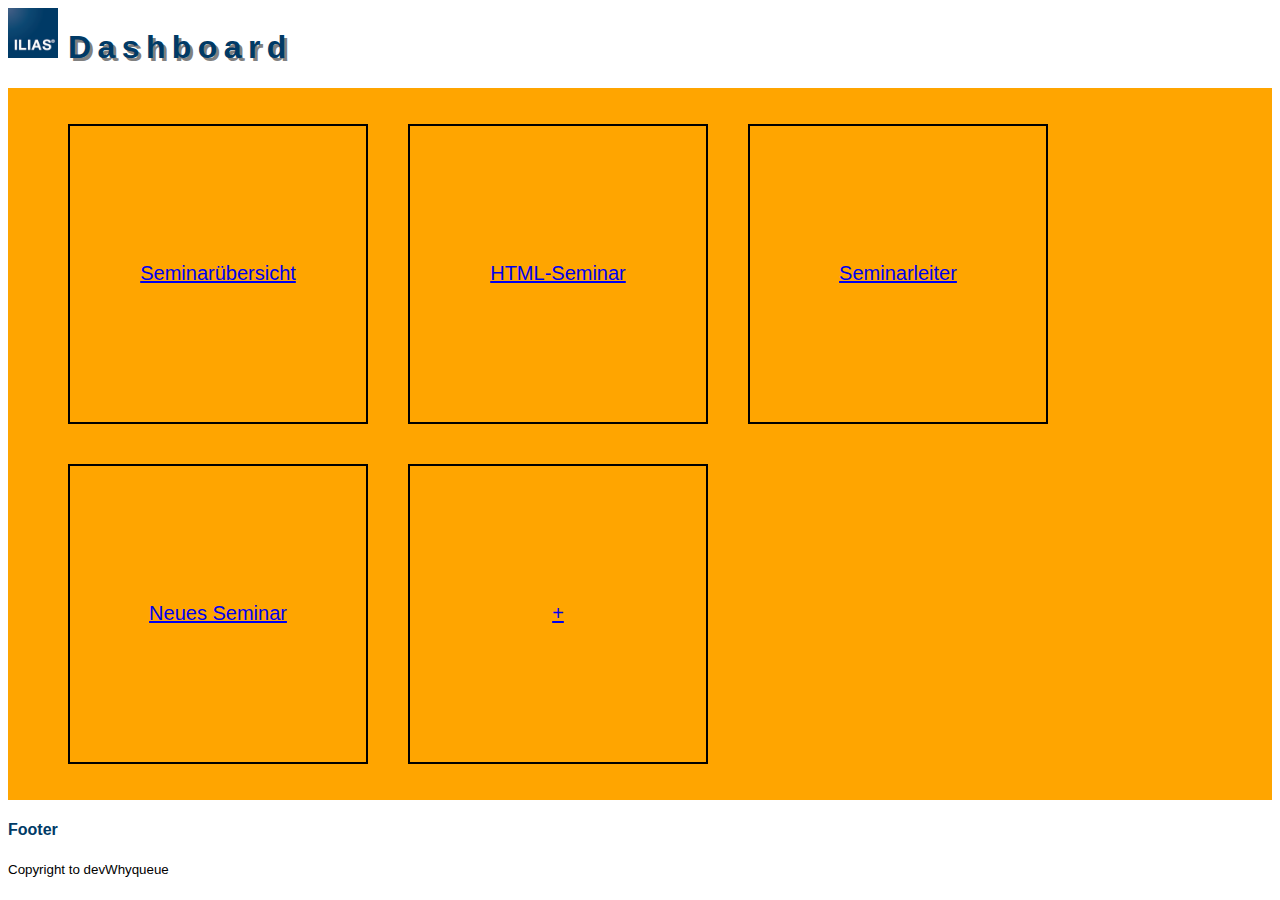
<file: web/index.html>
<!DOCTYPE html>
<html lang="de" dir="ltr">

<head>
  <meta charset="utf-8">
  <title>Seminarübersicht</title>
  <link rel="stylesheet" href="./css/layout.css">
  <link rel="stylesheet" href="./css/dashboard.css">
</head>

<body>
  <div id="container">
    <header>
      <a href="index.html">  <img src="img/logo.png" alt="Logo" width="50" height="50"></a>
      <h1>Dashboard</h1>
    </header>
    <main>
      <ul id="boxes">
        <li><a href="seminarliste.html">Seminarübersicht</a></li>
        <li><a href="html-seminar.html">HTML-Seminar</a></li>
        <li><a href="seminarleiter.html">Seminarleiter</a></li>
        <li><a href="neues-seminar.html">Neues Seminar</a></li>
        <li><a id="addKachel" href="#">+</a></li>
      </ul>
    </main>
    <footer>
      <h4>Footer</h4>
      <small>Copyright to devWhyqueue</small>
    </footer>
  </div>
  <!-- scripts -->
  <script src="./js/dashboard.js"></script>
</body>

</html>
</file>
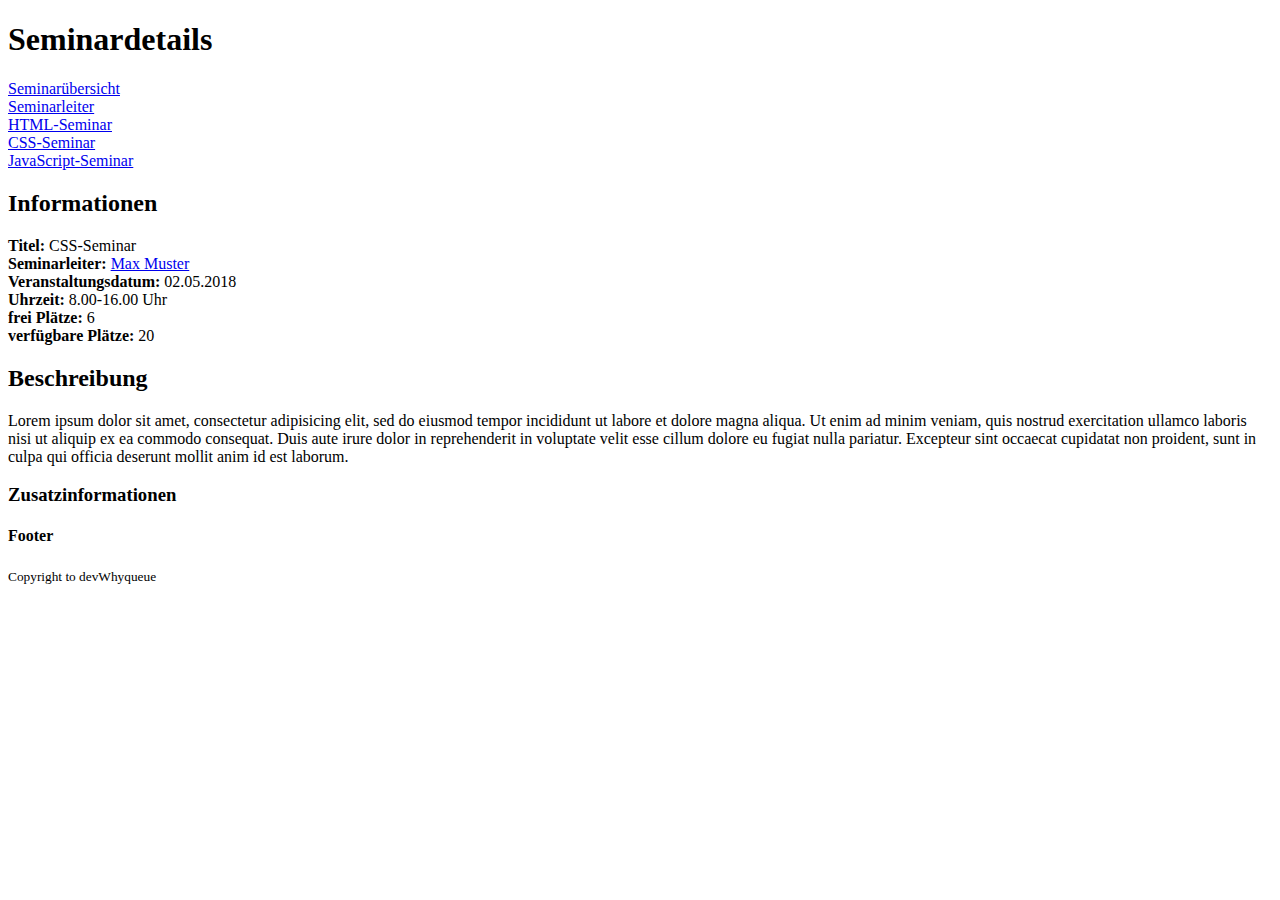
<file: css-seminar.html>
<!DOCTYPE html>
<html lang="de" dir="ltr">

<head>
  <meta charset="utf-8">
  <title>Seminardetails</title>
</head>

<body>
  <header>
    <h1>Seminardetails</h1>
  </header>
  <nav>
    <a href="seminarliste.html">Seminarübersicht</a><br>
    <a href="seminarleiter.html">Seminarleiter</a><br>
    <a href="html-seminar.html">HTML-Seminar</a><br>
    <a href="css-seminar.html">CSS-Seminar</a><br>
    <a href="javascript-seminar.html">JavaScript-Seminar</a>
  </nav>
  <main>
    <h2>Informationen</h2>
    <p>
      <strong>Titel: </strong>CSS-Seminar<br>
      <strong>Seminarleiter: </strong><a href="seminarleiter.html">Max Muster</a><br>
      <strong>Veranstaltungsdatum: </strong>02.05.2018<br>
      <strong>Uhrzeit: </strong>8.00-16.00 Uhr<br>
      <strong>frei Plätze: </strong>6<br>
      <strong>verfügbare Plätze: </strong>20<br>
    </p>
    <h2>Beschreibung</h2>
    <p>
      Lorem ipsum dolor sit amet, consectetur adipisicing elit, sed do eiusmod tempor incididunt ut labore et dolore magna aliqua. Ut enim ad minim veniam, quis nostrud exercitation ullamco laboris nisi ut aliquip ex ea commodo consequat. Duis aute irure dolor
      in reprehenderit in voluptate velit esse cillum dolore eu fugiat nulla pariatur. Excepteur sint occaecat cupidatat non proident, sunt in culpa qui officia deserunt mollit anim id est laborum.
    </p>
  </main>
  <aside>
    <h3>Zusatzinformationen</h3>
  </aside>
  <footer>
    <h4>Footer</h4>
    <small>Copyright to devWhyqueue</small>
  </footer>
</body>

</html>
</file>
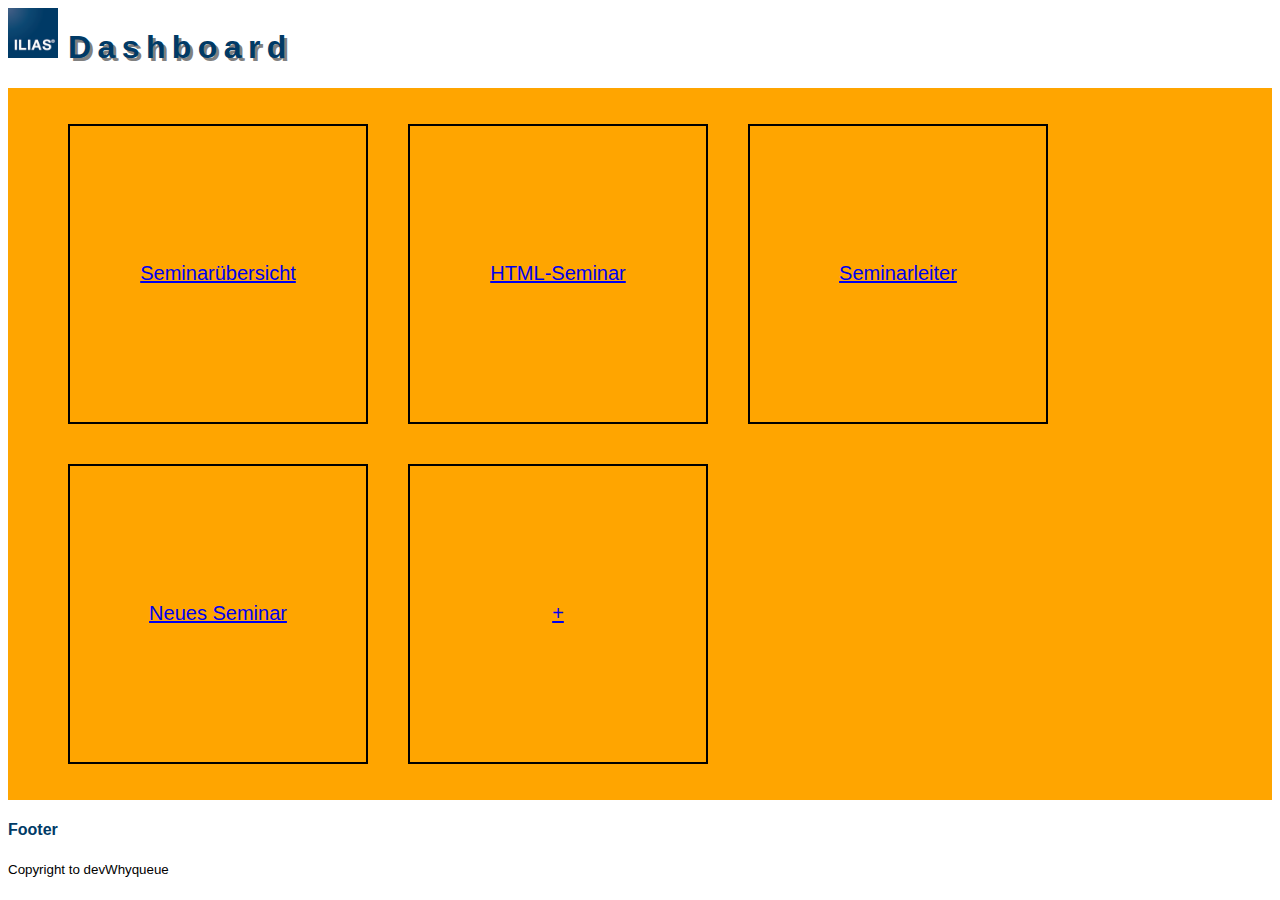
<file: dashboard.html>
<!DOCTYPE html>
<html lang="de" dir="ltr">

<head>
  <meta charset="utf-8">
  <title>Seminarübersicht</title>
  <link rel="stylesheet" href="./css/layout.css">
  <link rel="stylesheet" href="./css/dashboard.css">
</head>

<body>
  <div id="container">
    <header>
      <a href="dashboard.html">  <img src="img/logo.png" alt="Logo" width="50" height="50"></a>
      <h1>Dashboard</h1>
    </header>
    <main>
      <ul id="boxes">
        <li><a href="seminarliste.html">Seminarübersicht</a></li>
        <li><a href="html-seminar.html">HTML-Seminar</a></li>
        <li><a href="seminarleiter.html">Seminarleiter</a></li>
        <li><a href="neues-seminar.html">Neues Seminar</a></li>
        <li><a id="addKachel" href="#">+</a></li>
      </ul>
    </main>
    <footer>
      <h4>Footer</h4>
      <small>Copyright to devWhyqueue</small>
    </footer>
  </div>
  <!-- scripts -->
  <script src="./js/dashboard.js"></script>
</body>

</html>
</file>
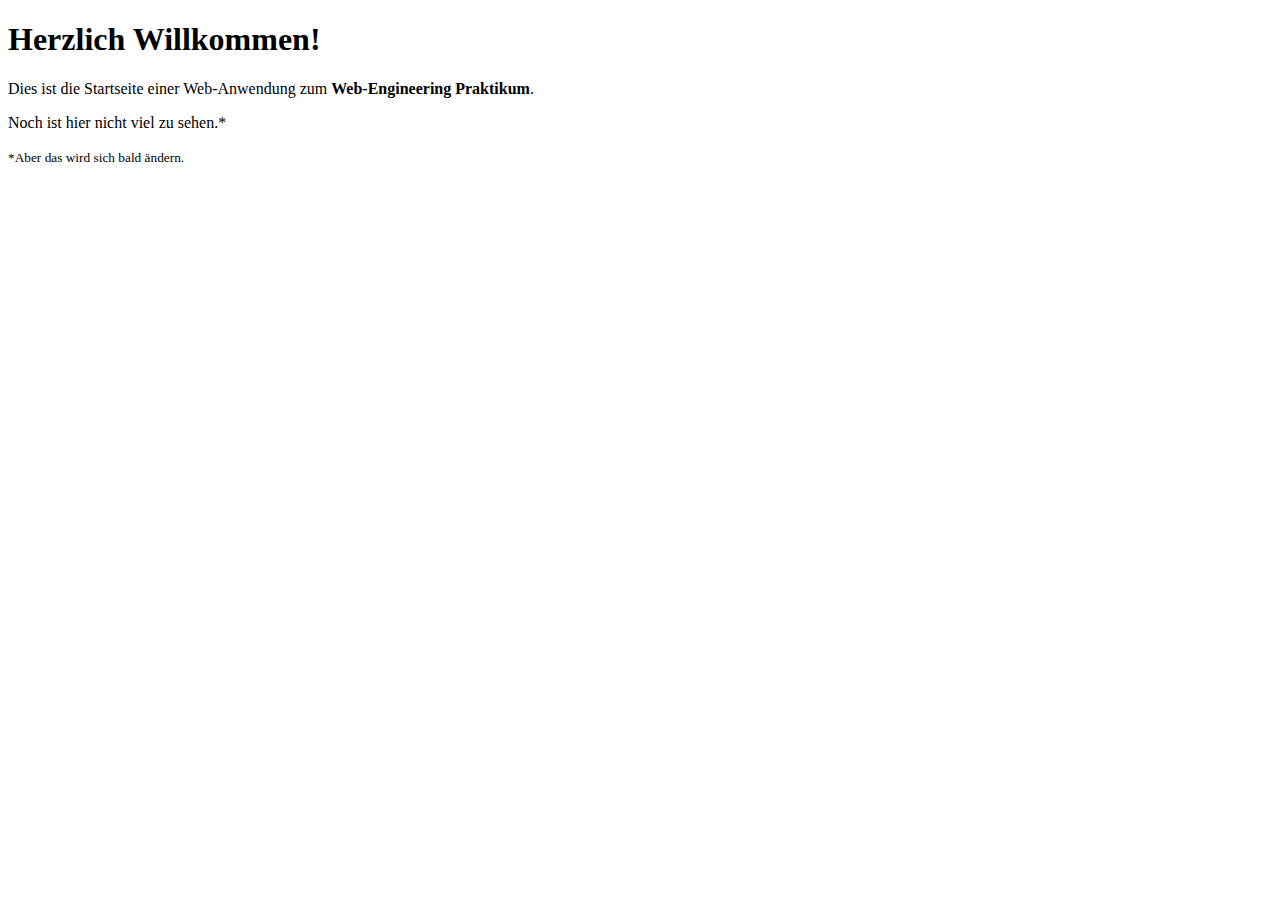
<file: helloWold.html>
<!DOCTYPE html>
<html>

<head>
  <meta charset="utf-8" />
  <title>Hello World!</title>
</head>

<body>
  <h1>Herzlich Willkommen!</h1>
  <p>Dies ist die Startseite einer Web-Anwendung zum <strong>Web-Engineering Praktikum</strong>.</p>
  <p>Noch ist hier nicht viel zu sehen.*</p>
  <p><small>*Aber das wird sich bald ändern.</small></p>
</body>

</html>
</file>
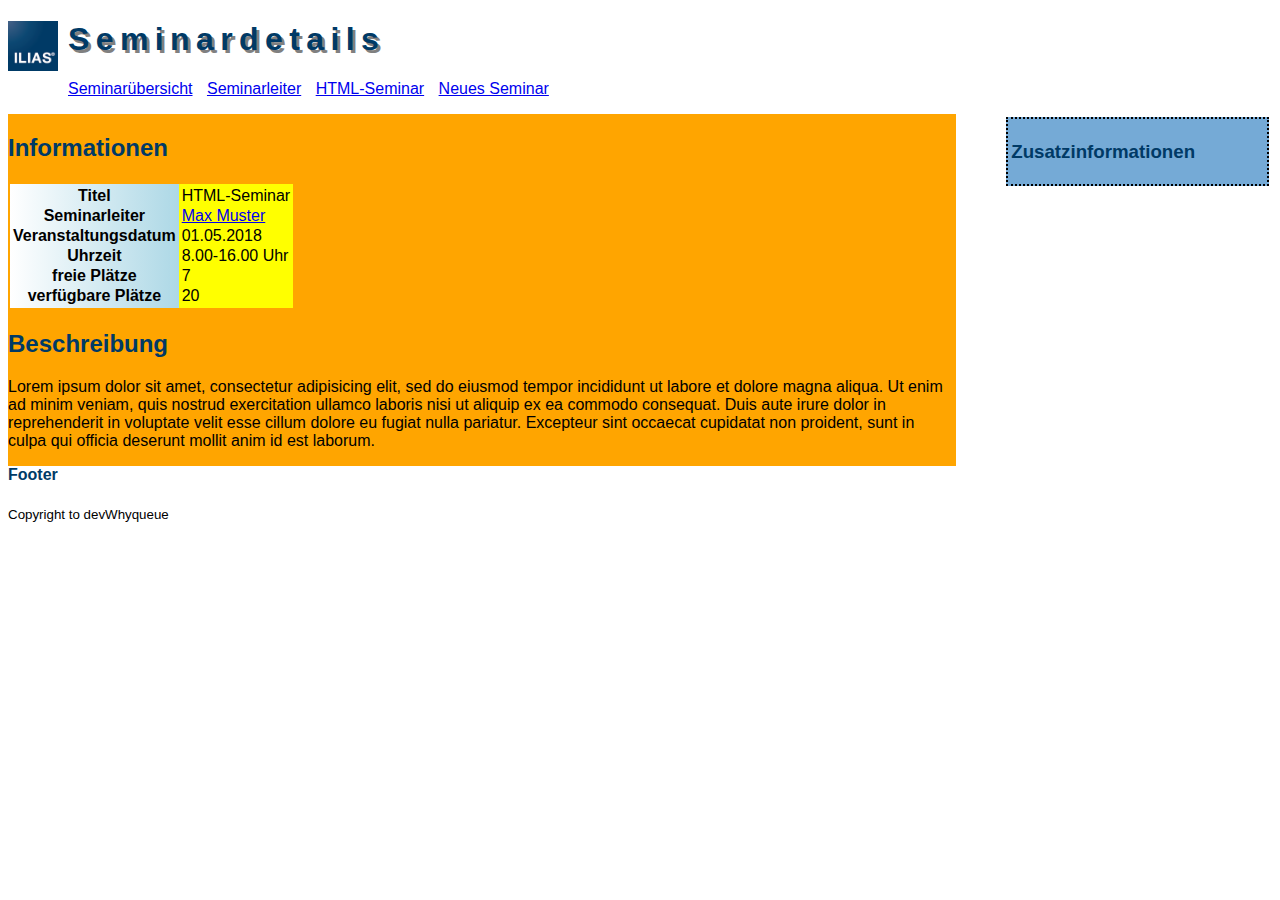
<file: html-seminar.html>
<!DOCTYPE html>
<html lang="de" dir="ltr">

<head>
  <meta charset="utf-8">
  <title>Seminardetails</title>
  <link rel="stylesheet" href="./css/layout.css">
</head>

<body>
  <header>
    <a href="dashboard.html">  <img src="img/logo.png" alt="Logo" width="50" height="50"></a>
    <h1>Seminardetails</h1>
  </header>
  <nav>
    <ul>
      <li><a href="seminarliste.html">Seminarübersicht</a></li>
      <li><a href="seminarleiter.html">Seminarleiter</a></li>
      <li><a href="html-seminar.html">HTML-Seminar</a></li>
      <li><a href="neues-seminar.html">Neues Seminar</a></li>
    </ul>
  </nav>
  <main style="width: 75%">
    <h2>Informationen</h2>
    <table id="htmlDetailTable">
      <thead>
        <tr>
          <th>Titel</th>
          <th>Seminarleiter</th>
          <th>Veranstaltungsdatum</th>
          <th>Uhrzeit</th>
          <th>freie Plätze</th>
          <th>verfügbare Plätze</th>
        </tr>
      </thead>
      <tbody>
        <tr>
          <td>HTML-Seminar</td>
          <td><a href="seminarleiter.html">Max Muster</a></td>
          <td>01.05.2018</td>
          <td>8.00-16.00 Uhr</td>
          <td>7</td>
          <td>20</td>
        </tr>
      </tbody>
      <tfoot>
      </tfoot>
    </table>
    <h2>Beschreibung</h2>
    <p>
      Lorem ipsum dolor sit amet, consectetur adipisicing elit, sed do eiusmod tempor incididunt ut labore et dolore magna aliqua. Ut enim ad minim veniam, quis nostrud exercitation ullamco laboris nisi ut aliquip ex ea commodo consequat. Duis aute irure dolor
      in reprehenderit in voluptate velit esse cillum dolore eu fugiat nulla pariatur. Excepteur sint occaecat cupidatat non proident, sunt in culpa qui officia deserunt mollit anim id est laborum.
    </p>
  </main>
  <aside style="width: 20%">
    <h3>Zusatzinformationen</h3>
  </aside>
  <footer>
    <h4>Footer</h4>
    <small>Copyright to devWhyqueue</small>
  </footer>
</body>

</html>
</file>
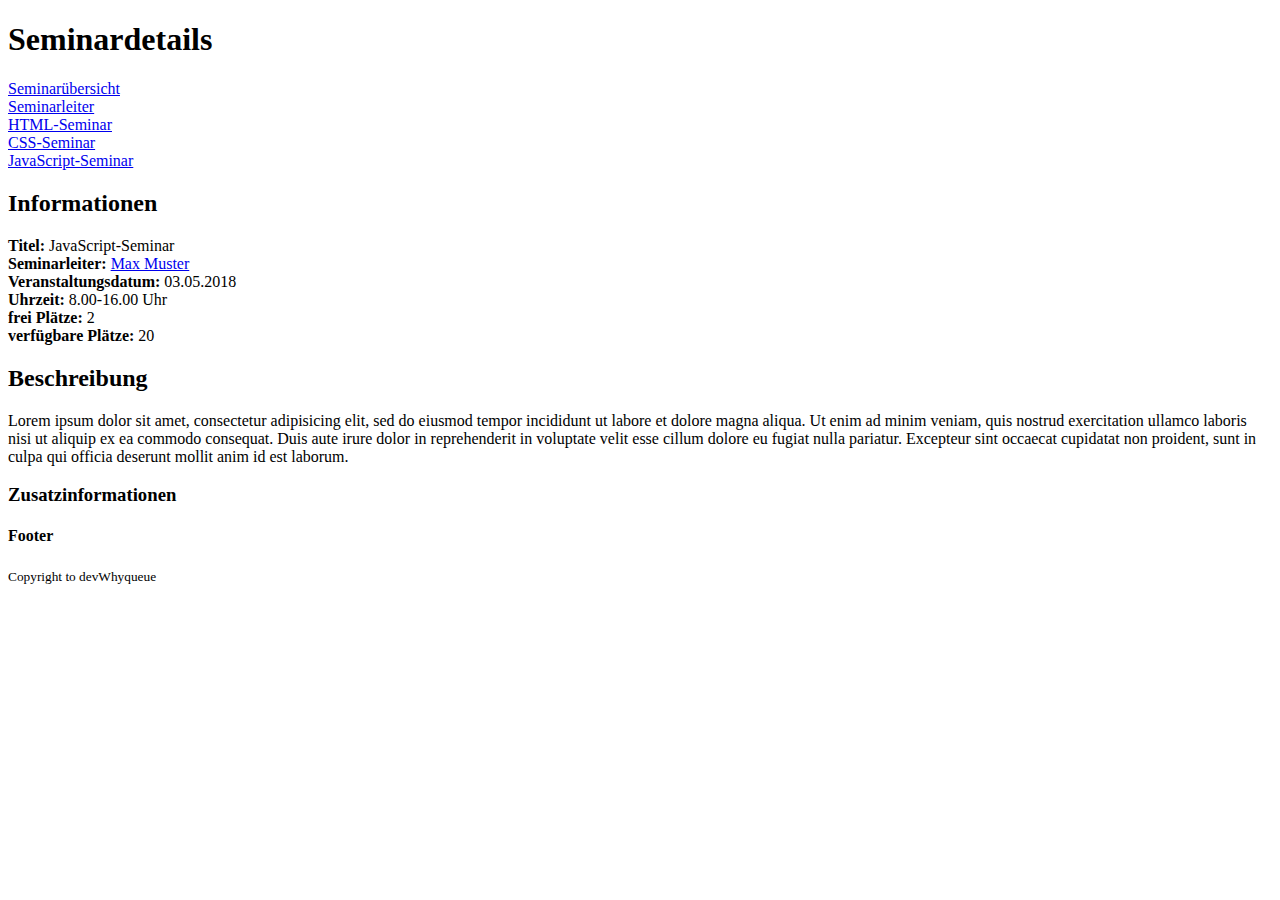
<file: javascript-seminar.html>
<!DOCTYPE html>
<html lang="de" dir="ltr">

<head>
  <meta charset="utf-8">
  <title>Seminardetails</title>
</head>

<body>
  <header>
    <h1>Seminardetails</h1>
  </header>
  <nav>
    <a href="seminarliste.html">Seminarübersicht</a><br>
    <a href="seminarleiter.html">Seminarleiter</a><br>
    <a href="html-seminar.html">HTML-Seminar</a><br>
    <a href="css-seminar.html">CSS-Seminar</a><br>
    <a href="javascript-seminar.html">JavaScript-Seminar</a>
  </nav>
  <main>
    <h2>Informationen</h2>
    <p>
      <strong>Titel: </strong>JavaScript-Seminar<br>
      <strong>Seminarleiter: </strong><a href="seminarleiter.html">Max Muster</a><br>
      <strong>Veranstaltungsdatum: </strong>03.05.2018<br>
      <strong>Uhrzeit: </strong>8.00-16.00 Uhr<br>
      <strong>frei Plätze: </strong>2<br>
      <strong>verfügbare Plätze: </strong>20<br>
    </p>
    <h2>Beschreibung</h2>
    <p>
      Lorem ipsum dolor sit amet, consectetur adipisicing elit, sed do eiusmod tempor incididunt ut labore et dolore magna aliqua. Ut enim ad minim veniam, quis nostrud exercitation ullamco laboris nisi ut aliquip ex ea commodo consequat. Duis aute irure dolor
      in reprehenderit in voluptate velit esse cillum dolore eu fugiat nulla pariatur. Excepteur sint occaecat cupidatat non proident, sunt in culpa qui officia deserunt mollit anim id est laborum.
    </p>
  </main>
  <aside>
    <h3>Zusatzinformationen</h3>
  </aside>
  <footer>
    <h4>Footer</h4>
    <small>Copyright to devWhyqueue</small>
  </footer>
</body>

</html>
</file>
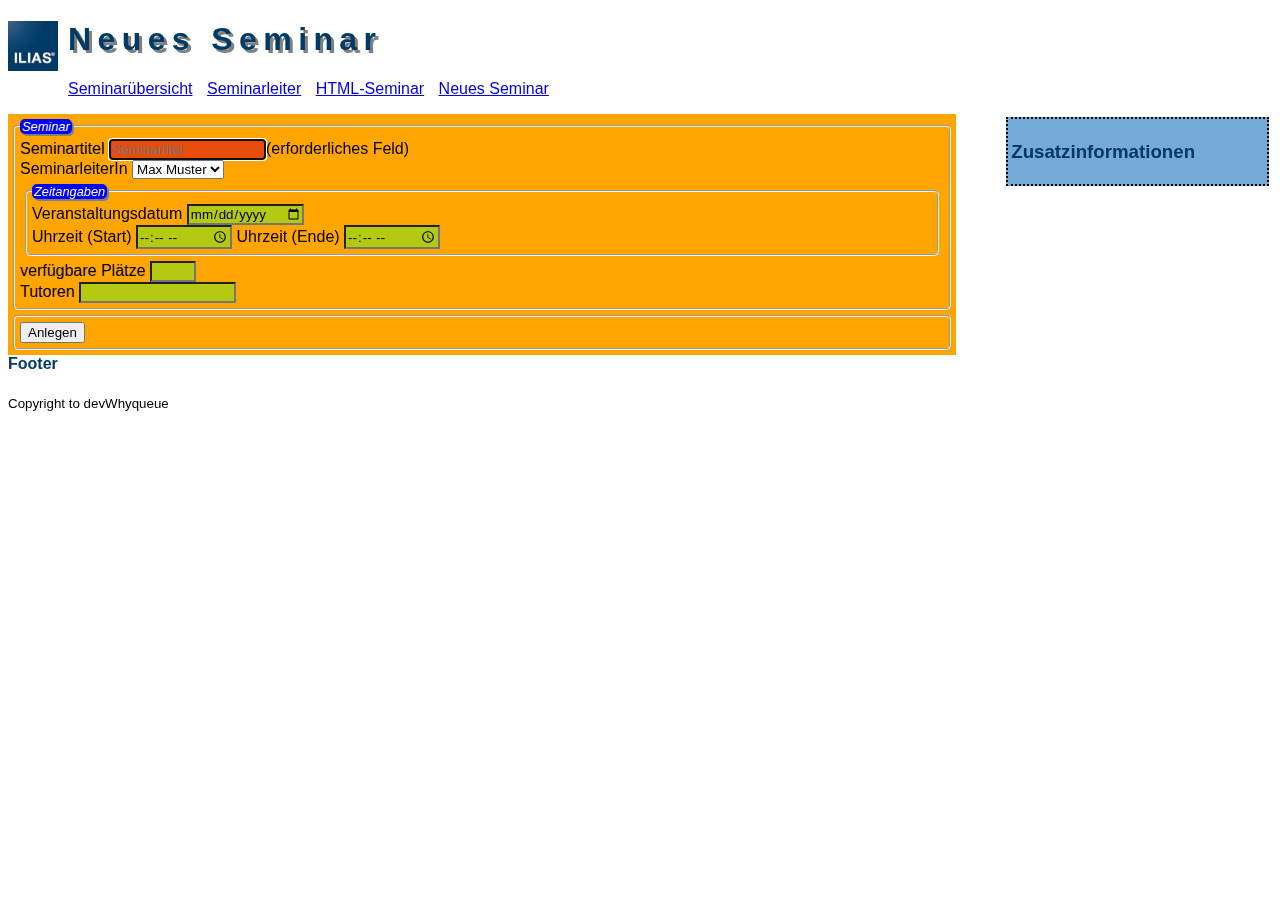
<file: neues-seminar.html>
<!DOCTYPE html>
<html lang="de" dir="ltr">

<head>
  <meta charset="utf-8">
  <title>Seminar anlegen</title>
  <link rel="stylesheet" href="./css/layout.css">
</head>

<body>
  <header>
    <a href="dashboard.html">  <img src="img/logo.png" alt="Logo" width="50" height="50"></a>
    <h1>Neues Seminar</h1>
  </header>
  <nav>
    <ul>
      <li><a href="seminarliste.html">Seminarübersicht</a></li>
      <li><a href="seminarleiter.html">Seminarleiter</a></li>
      <li><a href="html-seminar.html">HTML-Seminar</a></li>
      <li><a href="neues-seminar.html">Neues Seminar</a></li>
    </ul>
  </nav>
  <main style="width: 75%">
    <form method="post" action="http://www.elsvene.de/seminarApp/testCreateSeminar.php">
      <fieldset>
        <legend>Seminar</legend>
        <label for="semtitle">Seminartitel</label>
        <span class="requiredInput"><input type="text" name="semtitle" id="semtitle" placeholder="Seminartitel" maxlength="20" pattern="[A-Z]\w*" autofocus required></span><br>
        <label for="semlead">SeminarleiterIn</label>
        <select name="semlead" id="semlead">
        <option value="max">Max Muster</option>
      </select><br>
        <fieldset>
          <legend>Zeitangaben</legend>
          <label class="lblForRequiredInput" for="semdate">Veranstaltungsdatum</label>
          <input type="date" name="semdate" id="semdate"><br>
          <label class="lblForRequiredInput" for="semstart">Uhrzeit (Start)</label>
          <input type="time" name="semstart" id="semstart" min="08:00" max="16:00">
          <label class="lblForRequiredInput" for="semend">Uhrzeit (Ende)</label>
          <input type="time" name="semend" id="semend" max="18:00"><br>
        </fieldset>
        <label class="lblForRequiredInput" for="semseats">verfügbare Plätze</label>
        <input type="number" name="semseats" id="semseats" min="0" max="100"><br>
        <label class="lblForRequiredInput" for="semtutors">Tutoren</label>
        <input type="text" name="semtutors" id="semtutors" pattern="[a-z]{2,4}\d{1}([,][a-z]{2,4}\d{1})*"><br>
      </fieldset>
      <fieldset>
        <button type="submit" name="anlegen">Anlegen</button>
      </fieldset>
    </form>
  </main>
  <aside style="width: 20%">
    <h3>Zusatzinformationen</h3>
  </aside>
  <footer>
    <h4>Footer</h4>
    <small>Copyright to devWhyqueue</small>
  </footer>
</body>

</html>
</file>
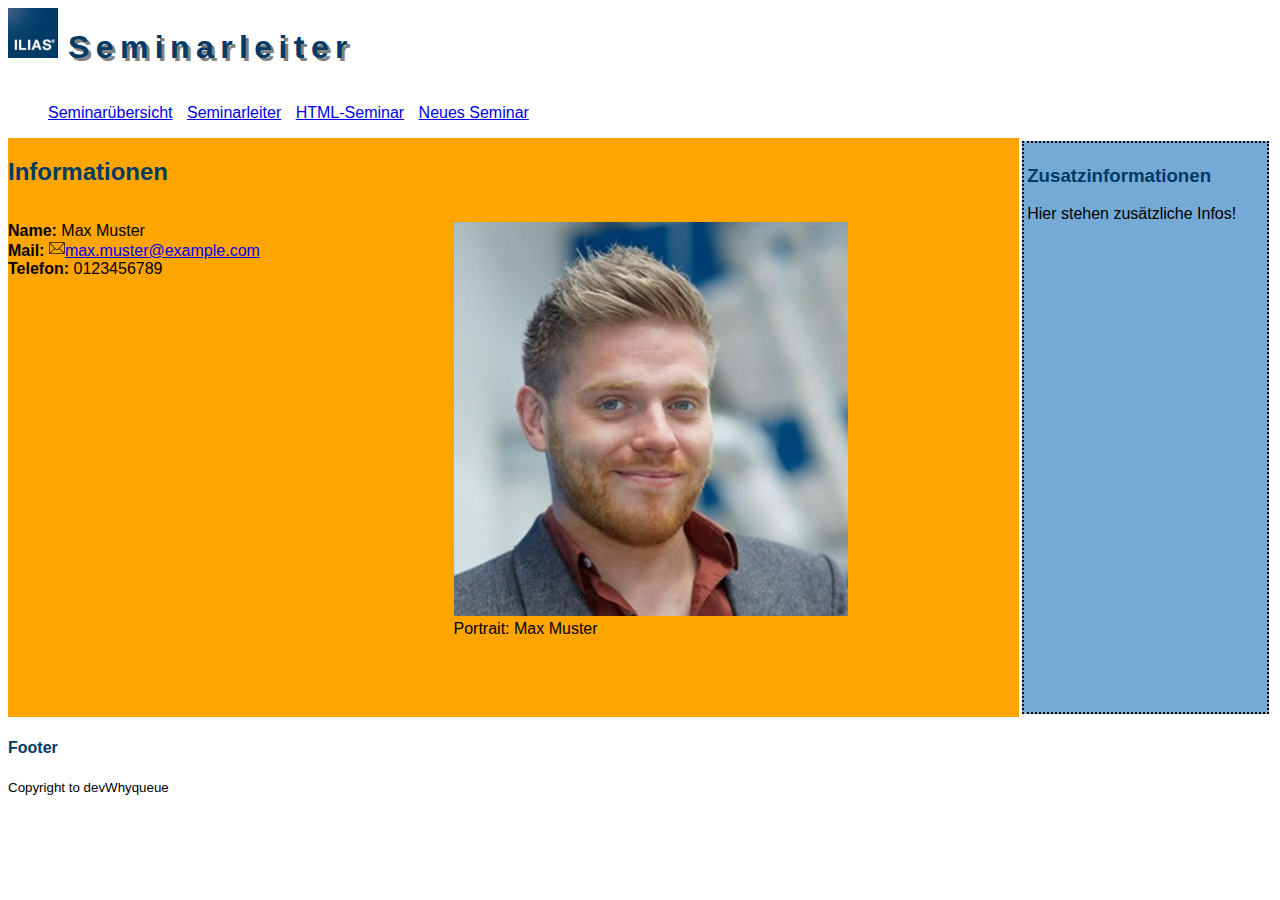
<file: seminarleiter.html>
<!DOCTYPE html>
<html lang="de" dir="ltr">

<head>
  <meta charset="utf-8">
  <title>Seminarleiter</title>
  <link rel="stylesheet" href="./css/layout.css">
  <link rel="stylesheet" href="./css/grid.css">
</head>

<body>
  <div id="container">
    <header>
      <a href="dashboard.html">  <img src="img/logo.png" alt="Logo" width="50" height="50"></a>
      <h1>Seminarleiter</h1>
    </header>
    <nav>
      <ul>
        <li><a href="seminarliste.html">Seminarübersicht</a></li>
        <li><a href="seminarleiter.html">Seminarleiter</a></li>
        <li><a href="html-seminar.html">HTML-Seminar</a></li>
        <li><a href="neues-seminar.html">Neues Seminar</a></li>
      </ul>
    </nav>
    <main>
      <h2>Informationen</h2>
      <div id="contentContainer">
        <figure id="seminarleiterBild">
          <img src="img/seminarleiter.png" alt="Seminarleiter" width="75%" height="auto">
          <figcaption>Portrait: Max Muster</figcaption>
        </figure>
        <p>
          <strong>Name: </strong>Max Muster<br>
          <strong>Mail: </strong><a href="mailto:max.muster@example.com">max.muster@example.com</a><br>
          <strong>Telefon: </strong>0123456789
        </p>
      </div>
    </main>
    <aside>
      <h3>Zusatzinformationen</h3>
      <p>Hier stehen zusätzliche Infos!</p>
    </aside>
    <footer>
      <h4>Footer</h4>
      <small>Copyright to devWhyqueue</small>
    </footer>
  </div>
</body>

</html>
</file>
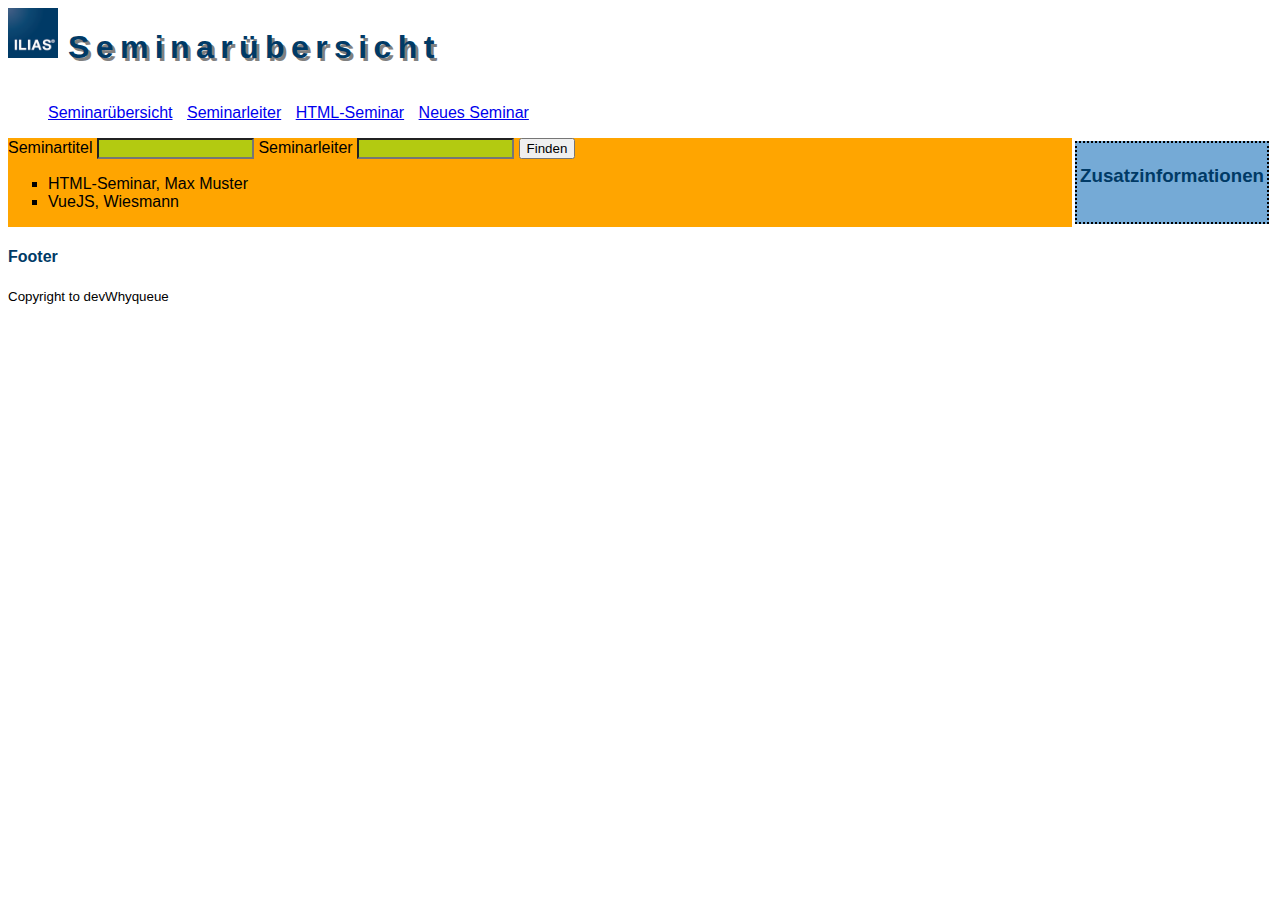
<file: seminarliste.html>
<!DOCTYPE html>
<html lang="de" dir="ltr">

<head>
  <meta charset="utf-8">
  <title>Seminarübersicht</title>
  <link rel="stylesheet" href="./css/layout.css">
  <link rel="stylesheet" href="./css/flexbox.css">
</head>

<body>
  <div id="container">
    <header>
      <a href="dashboard.html">  <img src="img/logo.png" alt="Logo" width="50" height="50"></a>
      <h1>Seminarübersicht</h1>
    </header>
    <nav>
      <ul>
        <li><a href="seminarliste.html">Seminarübersicht</a></li>
        <li><a href="seminarleiter.html">Seminarleiter</a></li>
        <li><a href="html-seminar.html">HTML-Seminar</a></li>
        <li><a href="neues-seminar.html">Neues Seminar</a></li>
      </ul>
    </nav>
    <div id="subcontainer">
      <div id="maincontainer">
        <main>
          <form method="get" action="http://www.elsvene.de/seminarApp/testSearch.php">
            <label for="semtitle">Seminartitel</label>
            <input type="text" name="semtitle" id="semtitle" maxlength="20">
            <label for="semlead">Seminarleiter</label>
            <input list="semleadlist" type="text" name="semlead" id="semlead">
            <datalist id="semleadlist">
        <option value="Max Muster"></option>
      </datalist>
            <button type="submit" name="finden">Finden</button>
          </form>
          <ul id="seminare">
            <!-- dynamic list of Seminar objects -->
          </ul>
        </main>
      </div>
      <aside>
        <h3>Zusatzinformationen</h3>
      </aside>
    </div>
    <footer>
      <h4>Footer</h4>
      <small>Copyright to devWhyqueue</small>
    </footer>
  </div>
  <!-- scripts -->
  <script src="./js/seminarliste.js"></script>
</body>

</html>
</file>
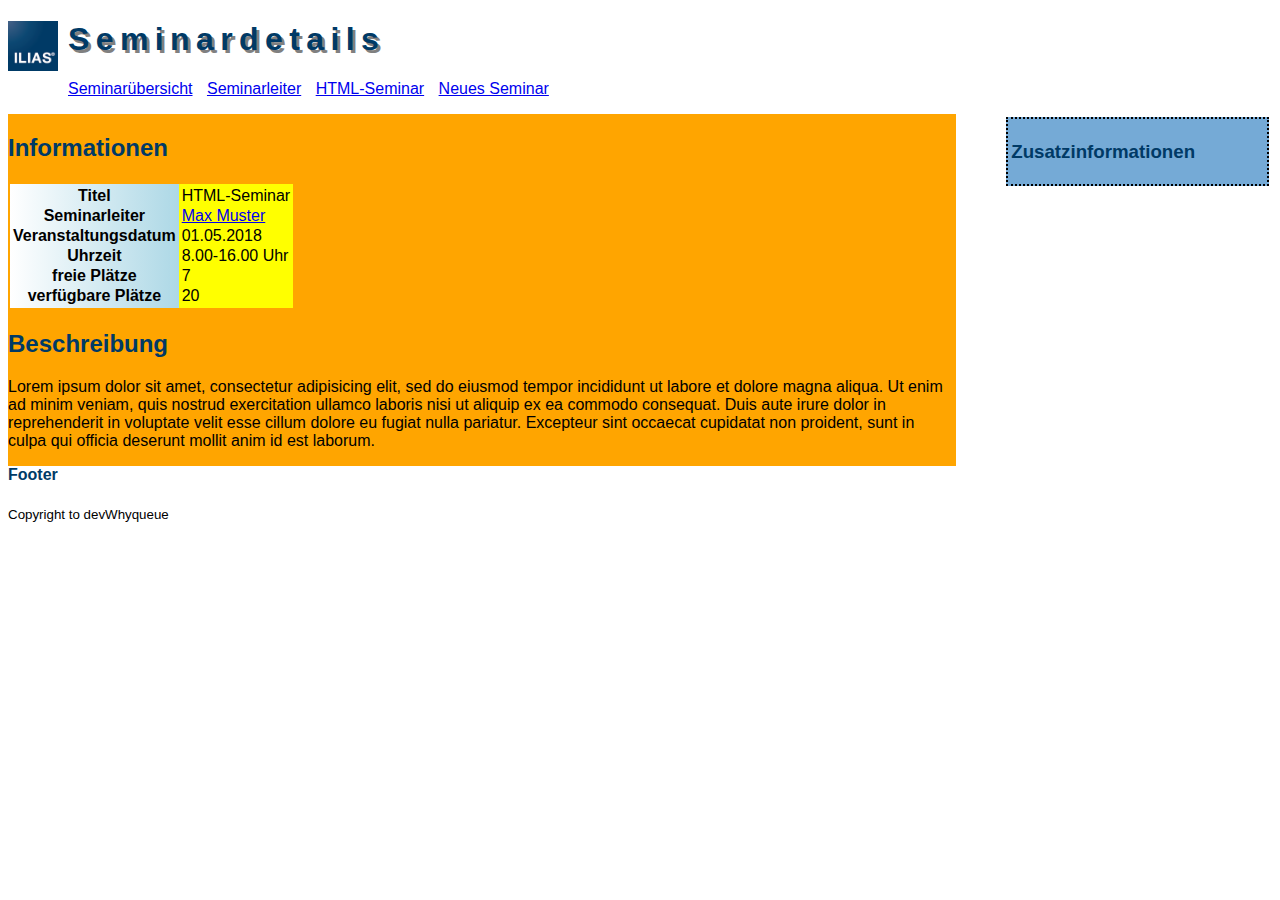
<file: web/html-seminar.html>
<!DOCTYPE html>
<html lang="de" dir="ltr">

<head>
  <meta charset="utf-8">
  <title>Seminardetails</title>
  <link rel="stylesheet" href="./css/layout.css">
</head>

<body>
  <header>
    <a href="index.html">  <img src="img/logo.png" alt="Logo" width="50" height="50"></a>
    <h1>Seminardetails</h1>
  </header>
  <nav>
    <ul>
      <li><a href="seminarliste.html">Seminarübersicht</a></li>
      <li><a href="seminarleiter.html">Seminarleiter</a></li>
      <li><a href="html-seminar.html">HTML-Seminar</a></li>
      <li><a href="neues-seminar.html">Neues Seminar</a></li>
    </ul>
  </nav>
  <main style="width: 75%">
    <h2>Informationen</h2>
    <table id="htmlDetailTable">
      <thead>
        <tr>
          <th>Titel</th>
          <th>Seminarleiter</th>
          <th>Veranstaltungsdatum</th>
          <th>Uhrzeit</th>
          <th>freie Plätze</th>
          <th>verfügbare Plätze</th>
        </tr>
      </thead>
      <tbody>
        <tr>
          <td>HTML-Seminar</td>
          <td><a href="seminarleiter.html">Max Muster</a></td>
          <td>01.05.2018</td>
          <td>8.00-16.00 Uhr</td>
          <td>7</td>
          <td>20</td>
        </tr>
      </tbody>
      <tfoot>
      </tfoot>
    </table>
    <h2>Beschreibung</h2>
    <p>
      Lorem ipsum dolor sit amet, consectetur adipisicing elit, sed do eiusmod tempor incididunt ut labore et dolore magna aliqua. Ut enim ad minim veniam, quis nostrud exercitation ullamco laboris nisi ut aliquip ex ea commodo consequat. Duis aute irure dolor
      in reprehenderit in voluptate velit esse cillum dolore eu fugiat nulla pariatur. Excepteur sint occaecat cupidatat non proident, sunt in culpa qui officia deserunt mollit anim id est laborum.
    </p>
  </main>
  <aside style="width: 20%">
    <h3>Zusatzinformationen</h3>
  </aside>
  <footer>
    <h4>Footer</h4>
    <small>Copyright to devWhyqueue</small>
  </footer>
</body>

</html>
</file>
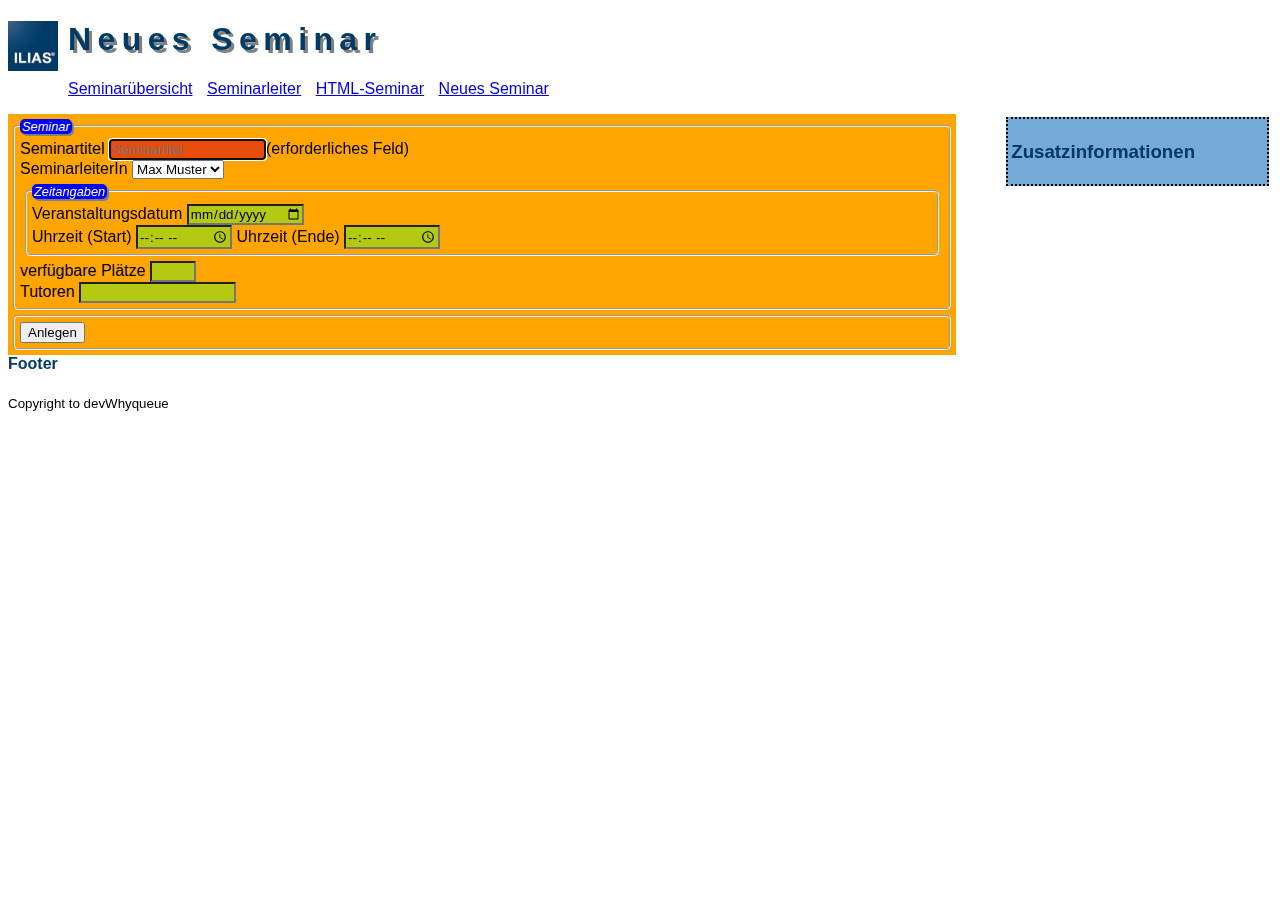
<file: web/neues-seminar.html>
<!DOCTYPE html>
<html lang="de" dir="ltr">

<head>
  <meta charset="utf-8">
  <title>Seminar anlegen</title>
  <link rel="stylesheet" href="./css/layout.css">
</head>

<body>
  <header>
    <a href="index.html">  <img src="img/logo.png" alt="Logo" width="50" height="50"></a>
    <h1>Neues Seminar</h1>
  </header>
  <nav>
    <ul>
      <li><a href="seminarliste.html">Seminarübersicht</a></li>
      <li><a href="seminarleiter.html">Seminarleiter</a></li>
      <li><a href="html-seminar.html">HTML-Seminar</a></li>
      <li><a href="neues-seminar.html">Neues Seminar</a></li>
    </ul>
  </nav>
  <main style="width: 75%">
    <form method="post" action="http://www.elsvene.de/seminarApp/testCreateSeminar.php">
      <fieldset>
        <legend>Seminar</legend>
        <label for="semtitle">Seminartitel</label>
        <span class="requiredInput"><input type="text" name="semtitle" id="semtitle" placeholder="Seminartitel" maxlength="20" pattern="[A-Z]\w*" autofocus required></span><br>
        <label for="semlead">SeminarleiterIn</label>
        <select name="semlead" id="semlead">
        <option value="max">Max Muster</option>
      </select><br>
        <fieldset>
          <legend>Zeitangaben</legend>
          <label class="lblForRequiredInput" for="semdate">Veranstaltungsdatum</label>
          <input type="date" name="semdate" id="semdate"><br>
          <label class="lblForRequiredInput" for="semstart">Uhrzeit (Start)</label>
          <input type="time" name="semstart" id="semstart" min="08:00" max="16:00">
          <label class="lblForRequiredInput" for="semend">Uhrzeit (Ende)</label>
          <input type="time" name="semend" id="semend" max="18:00"><br>
        </fieldset>
        <label class="lblForRequiredInput" for="semseats">verfügbare Plätze</label>
        <input type="number" name="semseats" id="semseats" min="0" max="100"><br>
        <label class="lblForRequiredInput" for="semtutors">Tutoren</label>
        <input type="text" name="semtutors" id="semtutors" pattern="[a-z]{2,4}\d{1}([,][a-z]{2,4}\d{1})*"><br>
      </fieldset>
      <fieldset>
        <button type="submit" name="anlegen">Anlegen</button>
      </fieldset>
    </form>
  </main>
  <aside style="width: 20%">
    <h3>Zusatzinformationen</h3>
  </aside>
  <footer>
    <h4>Footer</h4>
    <small>Copyright to devWhyqueue</small>
  </footer>
</body>

</html>
</file>
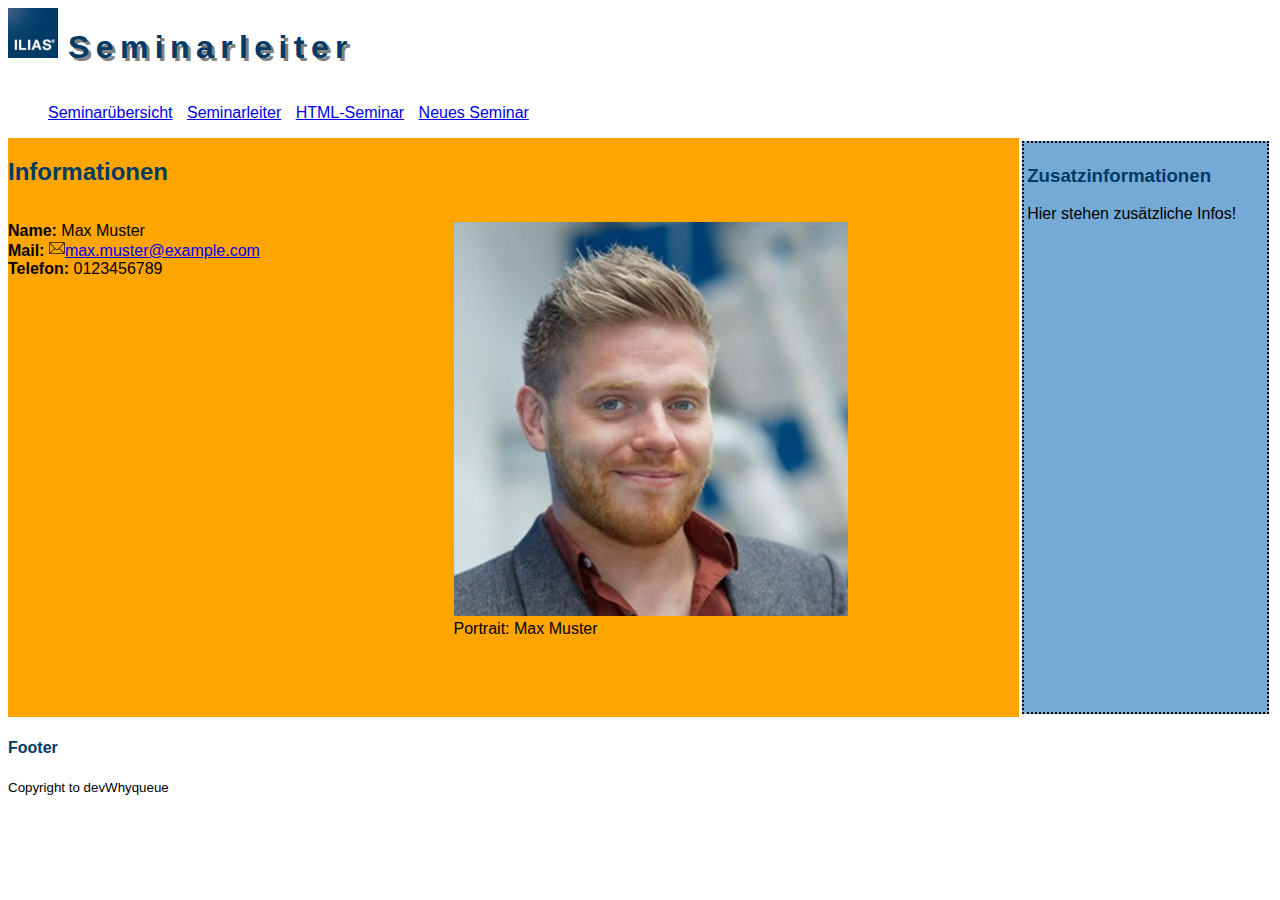
<file: web/seminarleiter.html>
<!DOCTYPE html>
<html lang="de" dir="ltr">

<head>
  <meta charset="utf-8">
  <title>Seminarleiter</title>
  <link rel="stylesheet" href="./css/layout.css">
  <link rel="stylesheet" href="./css/grid.css">
</head>

<body>
  <div id="container">
    <header>
      <a href="index.html">  <img src="img/logo.png" alt="Logo" width="50" height="50"></a>
      <h1>Seminarleiter</h1>
    </header>
    <nav>
      <ul>
        <li><a href="seminarliste.html">Seminarübersicht</a></li>
        <li><a href="seminarleiter.html">Seminarleiter</a></li>
        <li><a href="html-seminar.html">HTML-Seminar</a></li>
        <li><a href="neues-seminar.html">Neues Seminar</a></li>
      </ul>
    </nav>
    <main>
      <h2>Informationen</h2>
      <div id="contentContainer">
        <figure id="seminarleiterBild">
          <img src="img/seminarleiter.png" alt="Seminarleiter" width="75%" height="auto">
          <figcaption>Portrait: Max Muster</figcaption>
        </figure>
        <p>
          <strong>Name: </strong>Max Muster<br>
          <strong>Mail: </strong><a href="mailto:max.muster@example.com">max.muster@example.com</a><br>
          <strong>Telefon: </strong>0123456789
        </p>
      </div>
    </main>
    <aside>
      <h3>Zusatzinformationen</h3>
      <p>Hier stehen zusätzliche Infos!</p>
    </aside>
    <footer>
      <h4>Footer</h4>
      <small>Copyright to devWhyqueue</small>
    </footer>
  </div>
</body>

</html>
</file>
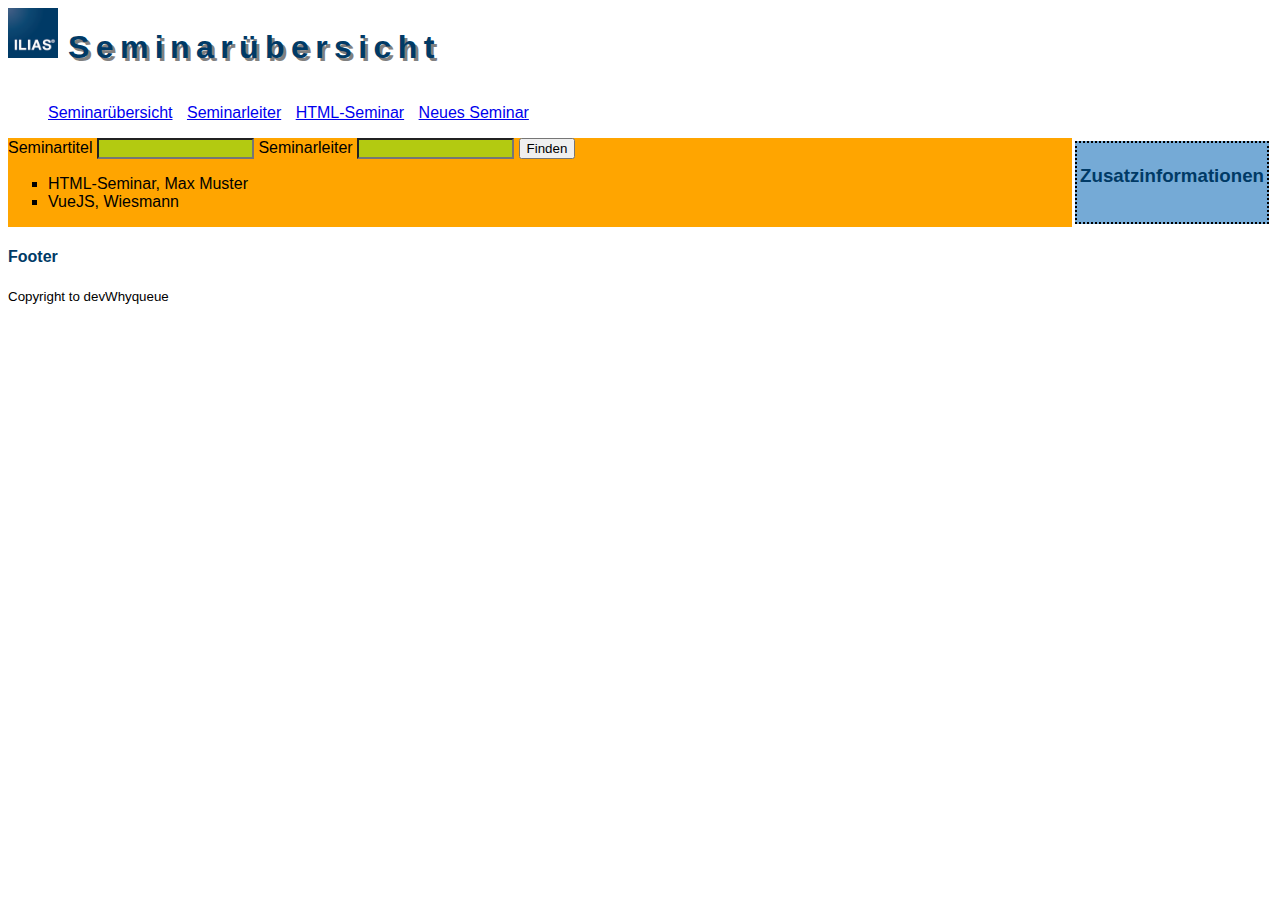
<file: web/seminarliste.html>
<!DOCTYPE html>
<html lang="de" dir="ltr">

<head>
  <meta charset="utf-8">
  <title>Seminarübersicht</title>
  <link rel="stylesheet" href="./css/layout.css">
  <link rel="stylesheet" href="./css/flexbox.css">
</head>

<body>
  <div id="container">
    <header>
      <a href="index.html">  <img src="img/logo.png" alt="Logo" width="50" height="50"></a>
      <h1>Seminarübersicht</h1>
    </header>
    <nav>
      <ul>
        <li><a href="seminarliste.html">Seminarübersicht</a></li>
        <li><a href="seminarleiter.html">Seminarleiter</a></li>
        <li><a href="html-seminar.html">HTML-Seminar</a></li>
        <li><a href="neues-seminar.html">Neues Seminar</a></li>
      </ul>
    </nav>
    <div id="subcontainer">
      <div id="maincontainer">
        <main>
          <form method="get" action="http://www.elsvene.de/seminarApp/testSearch.php">
            <label for="semtitle">Seminartitel</label>
            <input type="text" name="semtitle" id="semtitle" maxlength="20">
            <label for="semlead">Seminarleiter</label>
            <input list="semleadlist" type="text" name="semlead" id="semlead">
            <datalist id="semleadlist">
        <option value="Max Muster"></option>
      </datalist>
            <button type="submit" name="finden">Finden</button>
          </form>
          <ul id="seminare">
            <!-- dynamic list of Seminar objects -->
          </ul>
        </main>
      </div>
      <aside>
        <h3>Zusatzinformationen</h3>
      </aside>
    </div>
    <footer>
      <h4>Footer</h4>
      <small>Copyright to devWhyqueue</small>
    </footer>
  </div>
  <!-- scripts -->
  <script src="./js/seminarliste.js"></script>
</body>

</html>
</file>
<file: web/css/layout.css>
h1, h2, h3, h4, h5, h6 {
  color: #003a66;
}

header h1 {
  text-shadow: 3px 3px gray;
  letter-spacing: 0.2em;
}

input:valid {
  background-color: rgba(105, 237, 34, 0.51);
}

input:invalid {
  background-color: rgba(217, 16, 16, 0.6);
}

.requiredInput::after {
  content: "(erforderliches Feld)";
}

main {
  float: left;
  background-color: orange;
}

aside {
  float: right;
  background-color: rgba(25, 114, 186, 0.6);
  color: black;
  padding: 3px;
  margin: 3px;
  border: 2px dotted;
}

nav a:hover {
  font-size: 1.5em;
}

#htmlDetailTable thead {
  background: linear-gradient(to right, white, lightblue);
}

#htmlDetailTable thead {
  float: left;
}

#htmlDetailTable tbody {
  background-color: yellow;
  color: black;
  float: right;
}

#htmlDetailTable th {
  display: block;
}

#htmlDetailTable td {
  display: block;
}

a[href^="mailto"]::before {
  background-image: url('../img/envelope.png');
  background-size: 1em 1em;
  display: inline-block;
  width: 1em;
  height: 1em;
  content: "";
}

fieldset {
  padding: 5px;
  margin: 5px;
  border-radius: 5px;
}

legend {
  font-style: italic;
  font-size: 0.8em;
  background-color: blue;
  color: white;
  box-shadow: 2px 2px gray;
  border-radius: 5px;
}

ul {
  list-style-type: square;
}

nav ul li {
  display: inline-block;
  margin-right: 10px;
}

#seminarleiterBild {
  float: right;
}

header img {
  float: left;
  padding-right: 10px;
  padding-bottom: 10px;
}

footer {
  clear: both;
}

* {
  font-family: Helvetica, Arial, sans-serif;
}

@media screen and (max-width:768px) {
  header h1 {
    font-size: 1.5em;
  }
  aside {
    float: none;
    clear: left;
    /* width-value is set as inline-style to avoid side effects with the flexbox and grid layout */
    width: auto !important;
  }
}

@media screen and (max-width:480px) {
  header h1 {
    display: none;
  }
}
</file>
<file: web/css/dashboard.css>
#container {
  display: flex;
  flex-direction: column;
}

#boxes {
  display: flex;
  flex-flow: row wrap;
  /* container is also item of subcontainer */
  flex-grow: 1;
  background-color: orange;
}

li {
  display: flex;
  box-sizing: border-box;
  justify-content: center;
  align-items: center;
  height: 15em;
  width: 15em;
  margin: 1em;
  border: 2px solid;
  font-size: 20px;
}

@media screen and (max-width:768px) {
  li {
    font-size: 15px;
  }
}

@media screen and (max-width:480px) {
  li {
    font-size: 10px;
  }
}
</file>
<file: css/layout.css>
h1, h2, h3, h4, h5, h6 {
  color: #003a66;
}

header h1 {
  text-shadow: 3px 3px gray;
  letter-spacing: 0.2em;
}

input:valid {
  background-color: rgba(105, 237, 34, 0.51);
}

input:invalid {
  background-color: rgba(217, 16, 16, 0.6);
}

.requiredInput::after {
  content: "(erforderliches Feld)";
}

main {
  float: left;
  background-color: orange;
}

aside {
  float: right;
  background-color: rgba(25, 114, 186, 0.6);
  color: black;
  padding: 3px;
  margin: 3px;
  border: 2px dotted;
}

nav a:hover {
  font-size: 1.5em;
}

#htmlDetailTable thead {
  background: linear-gradient(to right, white, lightblue);
}

#htmlDetailTable thead {
  float: left;
}

#htmlDetailTable tbody {
  background-color: yellow;
  color: black;
  float: right;
}

#htmlDetailTable th {
  display: block;
}

#htmlDetailTable td {
  display: block;
}

a[href^="mailto"]::before {
  background-image: url('../img/envelope.png');
  background-size: 1em 1em;
  display: inline-block;
  width: 1em;
  height: 1em;
  content: "";
}

fieldset {
  padding: 5px;
  margin: 5px;
  border-radius: 5px;
}

legend {
  font-style: italic;
  font-size: 0.8em;
  background-color: blue;
  color: white;
  box-shadow: 2px 2px gray;
  border-radius: 5px;
}

ul {
  list-style-type: square;
}

nav ul li {
  display: inline-block;
  margin-right: 10px;
}

#seminarleiterBild {
  float: right;
}

header img {
  float: left;
  padding-right: 10px;
  padding-bottom: 10px;
}

footer {
  clear: both;
}

* {
  font-family: Helvetica, Arial, sans-serif;
}

@media screen and (max-width:768px) {
  header h1 {
    font-size: 1.5em;
  }
  aside {
    float: none;
    clear: left;
    /* width-value is set as inline-style to avoid side effects with the flexbox and grid layout */
    width: auto !important;
  }
}

@media screen and (max-width:480px) {
  header h1 {
    display: none;
  }
}
</file>
<file: css/dashboard.css>
#container {
  display: flex;
  flex-direction: column;
}

#boxes {
  display: flex;
  flex-flow: row wrap;
  /* container is also item of subcontainer */
  flex-grow: 1;
  background-color: orange;
}

li {
  display: flex;
  box-sizing: border-box;
  justify-content: center;
  align-items: center;
  height: 15em;
  width: 15em;
  margin: 1em;
  border: 2px solid;
  font-size: 20px;
}

@media screen and (max-width:768px) {
  li {
    font-size: 15px;
  }
}

@media screen and (max-width:480px) {
  li {
    font-size: 10px;
  }
}
</file>
<file: css/grid.css>
#container {
  display: grid;
  grid-template-columns: 80% auto;
  grid-template-rows: auto auto 80% auto;
  grid-template-areas: "head head" "nav nav" "main aside" "foot foot";
}

#contentContainer {
  display: grid;
  grid-template-columns: auto auto;
  grid-template-areas: "text pic";
}

header {
  grid-area: head;
}

nav {
  grid-area: nav;
}

main {
  grid-area: main;
}

p {
  grid-area: text;
}

figure {
  grid-area: pic;
}

aside {
  grid-area: aside;
}

footer {
  grid-area: foot;
}

@media screen and (max-width:768px) {
  #container {
    grid-template-columns: auto;
    grid-template-rows: auto auto 80% auto auto;
    grid-template-areas: "head" "nav" "main" "aside" "foot";
  }
}

@media screen and (max-width:480px) {
  #container {
    grid-template-columns: auto;
    grid-template-rows: auto auto 80% auto auto;
    grid-template-areas: "head" "nav" "main" "aside" "foot";
  }
  #contentContainer {
    display: grid;
    grid-template-columns: auto;
    grid-template-areas: "text" "pic";
  }
}
</file>
<file: css/flexbox.css>
#container {
  display: flex;
  flex-direction: column;
}

#subcontainer {
  display: flex;
}

#maincontainer {
  display: flex;
  flex-direction: column;
  /* container is also item of subcontainer */
  flex-grow: 1;
  background-color: orange;
}

@media screen and (max-width:768px) {
  #subcontainer {
    flex-direction: column;
  }
}
</file>
<file: web/css/grid.css>
#container {
  display: grid;
  grid-template-columns: 80% auto;
  grid-template-rows: auto auto 80% auto;
  grid-template-areas: "head head" "nav nav" "main aside" "foot foot";
}

#contentContainer {
  display: grid;
  grid-template-columns: auto auto;
  grid-template-areas: "text pic";
}

header {
  grid-area: head;
}

nav {
  grid-area: nav;
}

main {
  grid-area: main;
}

p {
  grid-area: text;
}

figure {
  grid-area: pic;
}

aside {
  grid-area: aside;
}

footer {
  grid-area: foot;
}

@media screen and (max-width:768px) {
  #container {
    grid-template-columns: auto;
    grid-template-rows: auto auto 80% auto auto;
    grid-template-areas: "head" "nav" "main" "aside" "foot";
  }
}

@media screen and (max-width:480px) {
  #container {
    grid-template-columns: auto;
    grid-template-rows: auto auto 80% auto auto;
    grid-template-areas: "head" "nav" "main" "aside" "foot";
  }
  #contentContainer {
    display: grid;
    grid-template-columns: auto;
    grid-template-areas: "text" "pic";
  }
}
</file>
<file: web/css/flexbox.css>
#container {
  display: flex;
  flex-direction: column;
}

#subcontainer {
  display: flex;
}

#maincontainer {
  display: flex;
  flex-direction: column;
  /* container is also item of subcontainer */
  flex-grow: 1;
  background-color: orange;
}

@media screen and (max-width:768px) {
  #subcontainer {
    flex-direction: column;
  }
}
</file>
